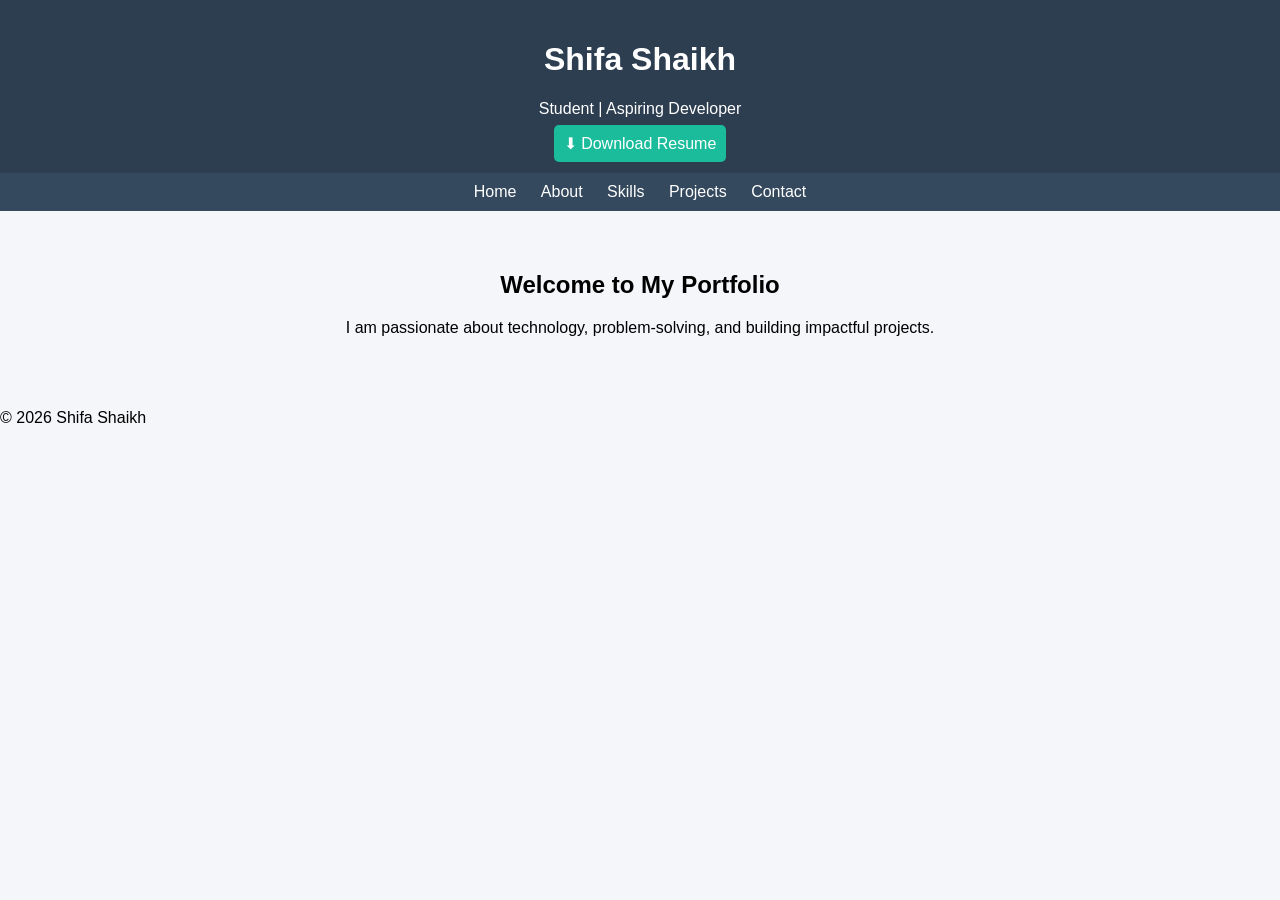
<file: index.html>
<!DOCTYPE html>
<html lang="en">
<head>
    <title>Shifa Shaikh | Portfolio</title>
    <link rel="stylesheet" href="style.css">
</head>
<body>

<header>
    <h1>Shifa Shaikh</h1>
    <p>Student | Aspiring Developer</p>
    <a href="resume.pdf" class="btn" download>⬇ Download Resume</a>
</header>

<nav>
    <a href="index.html">Home</a>
    <a href="about.html">About</a>
    <a href="skills.html">Skills</a>
    <a href="projects.html">Projects</a>
    <a href="contact.html">Contact</a>
</nav>

<section class="hero">
    <h2>Welcome to My Portfolio</h2>
    <p>I am passionate about technology, problem-solving, and building impactful projects.</p>
</section>

<footer>
    <p>© 2026 Shifa Shaikh</p>
</footer>

<script src="script.js"></script>
</body>
</html>
</file>
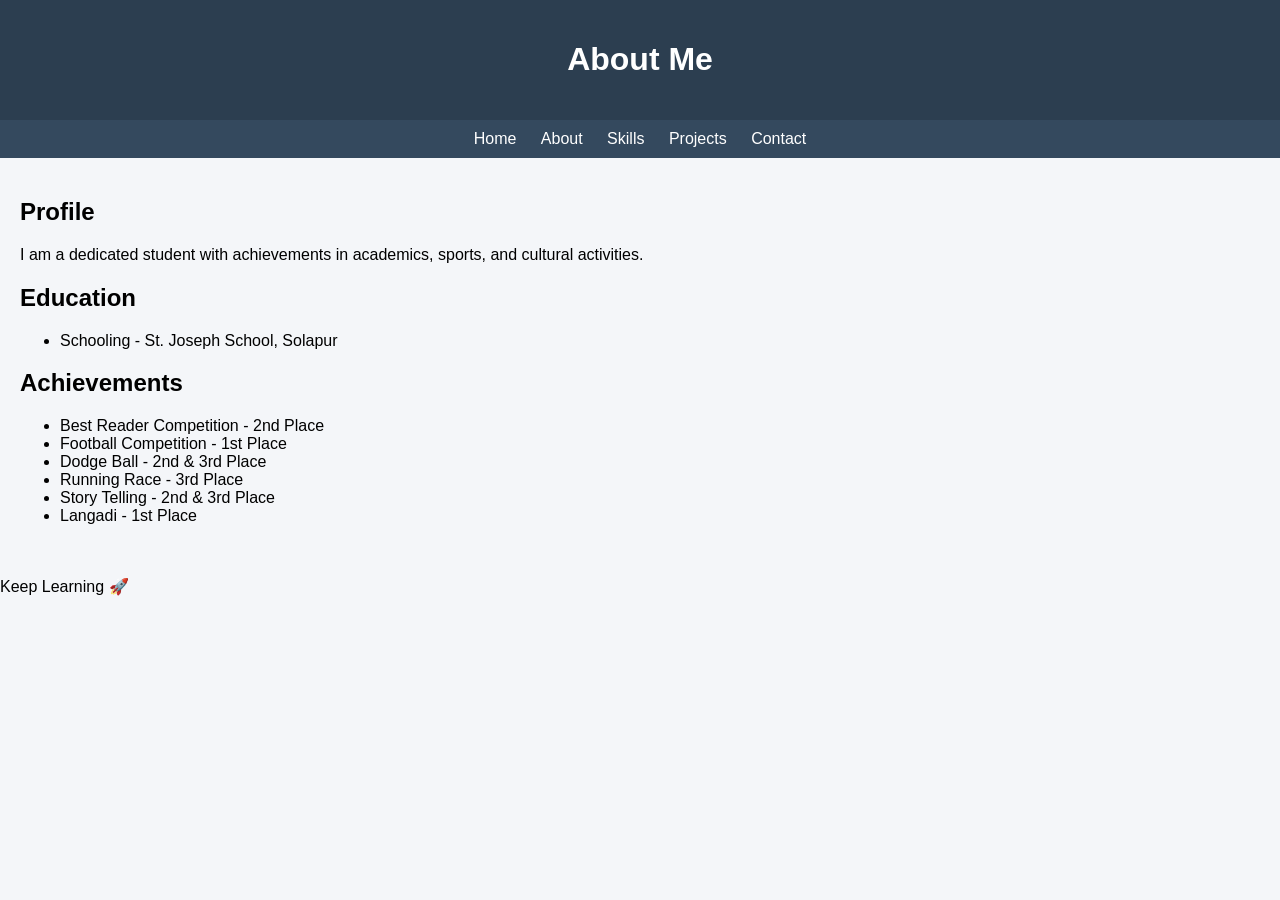
<file: about.html>
<!DOCTYPE html>
<html lang="en">
<head>
    <title>About Me</title>
    <link rel="stylesheet" href="style.css">
</head>
<body>

<header><h1>About Me</h1></header>

<nav>
    <a href="index.html">Home</a>
    <a href="about.html">About</a>
    <a href="skills.html">Skills</a>
    <a href="projects.html">Projects</a>
    <a href="contact.html">Contact</a>
</nav>

<section class="container">
    <h2>Profile</h2>
    <p>I am a dedicated student with achievements in academics, sports, and cultural activities.</p>

    <h2>Education</h2>
    <ul>
        <li>Schooling - St. Joseph School, Solapur</li>
    </ul>

    <h2>Achievements</h2>
    <ul>
        <li>Best Reader Competition - 2nd Place</li>
        <li>Football Competition - 1st Place</li>
        <li>Dodge Ball - 2nd & 3rd Place</li>
        <li>Running Race - 3rd Place</li>
        <li>Story Telling - 2nd & 3rd Place</li>
        <li>Langadi - 1st Place</li>
    </ul>
</section>

<footer><p>Keep Learning 🚀</p></footer>

<script src="script.js"></script>
</body>
</html>
</file>
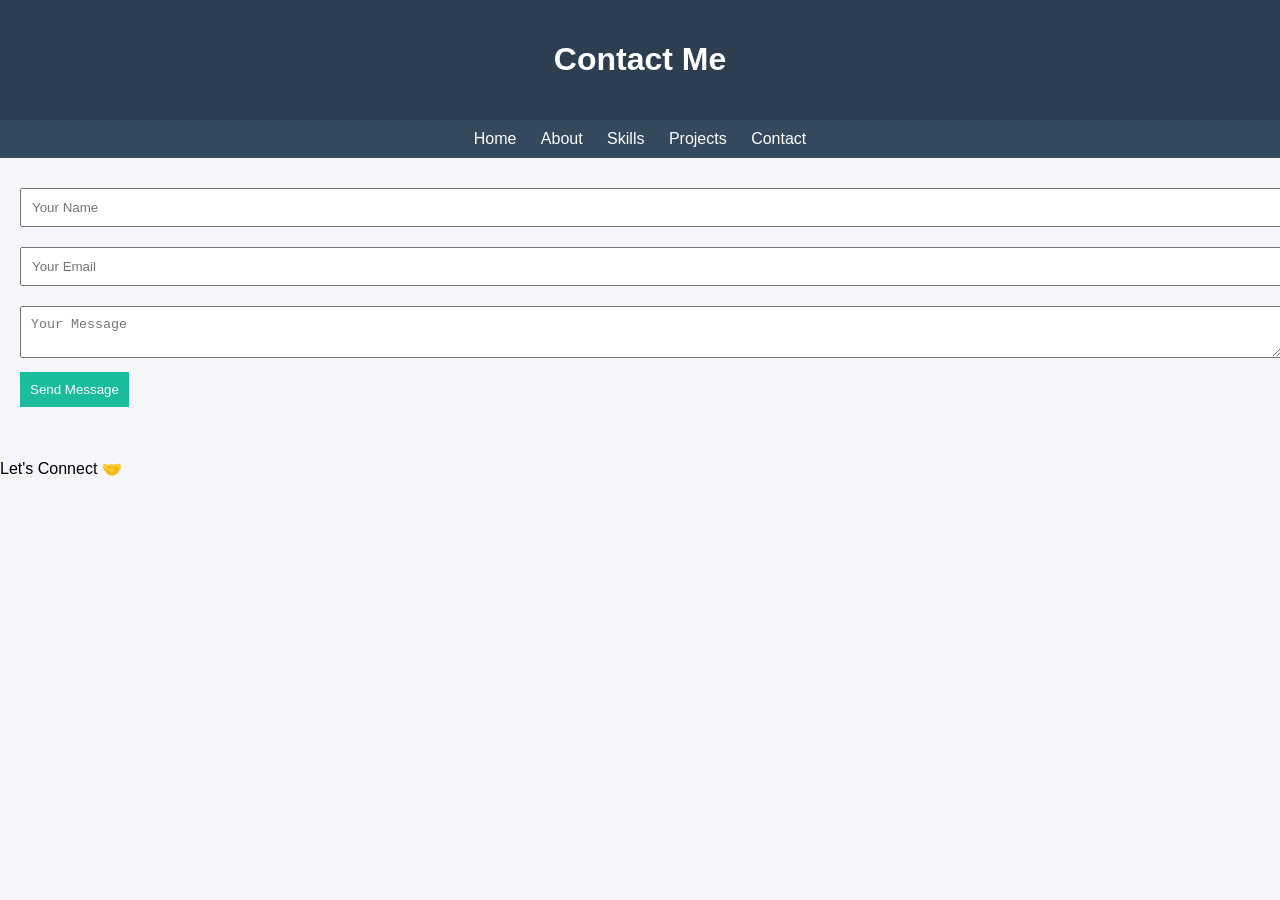
<file: contact.html>
<!DOCTYPE html>
<html lang="en">
<head>
    <title>Contact</title>
    <link rel="stylesheet" href="style.css">
</head>
<body>

<header><h1>Contact Me</h1></header>

<nav>
    <a href="index.html">Home</a>
    <a href="about.html">About</a>
    <a href="skills.html">Skills</a>
    <a href="projects.html">Projects</a>
    <a href="contact.html">Contact</a>
</nav>

<section class="container">

<form id="contactForm">
    <input type="text" id="name" placeholder="Your Name">
    <input type="email" id="email" placeholder="Your Email">
    <textarea id="message" placeholder="Your Message"></textarea>
    <button type="submit">Send Message</button>
</form>

<p id="formMsg"></p>

</section>

<footer><p>Let's Connect 🤝</p></footer>

<script src="script.js"></script>
</body>
</html>
</file>
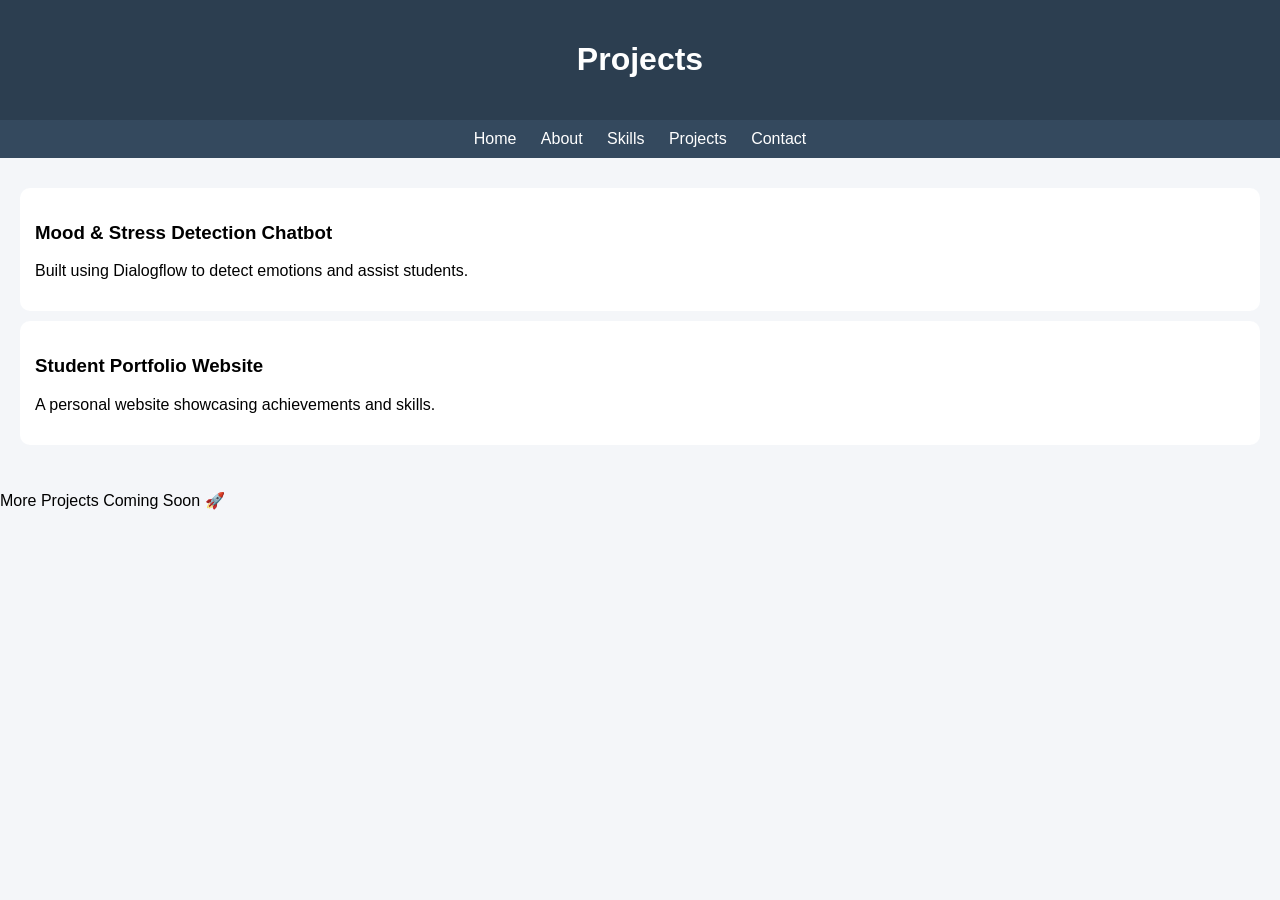
<file: projects.html>
<!DOCTYPE html>
<html lang="en">
<head>
    <title>Projects</title>
    <link rel="stylesheet" href="style.css">
</head>
<body>

<header><h1>Projects</h1></header>

<nav>
    <a href="index.html">Home</a>
    <a href="about.html">About</a>
    <a href="skills.html">Skills</a>
    <a href="projects.html">Projects</a>
    <a href="contact.html">Contact</a>
</nav>

<section class="container">

<div class="card">
    <h3>Mood & Stress Detection Chatbot</h3>
    <p>Built using Dialogflow to detect emotions and assist students.</p>
</div>

<div class="card">
    <h3>Student Portfolio Website</h3>
    <p>A personal website showcasing achievements and skills.</p>
</div>

</section>

<footer><p>More Projects Coming Soon 🚀</p></footer>

<script src="script.js"></script>
</body>
</html>
</file>
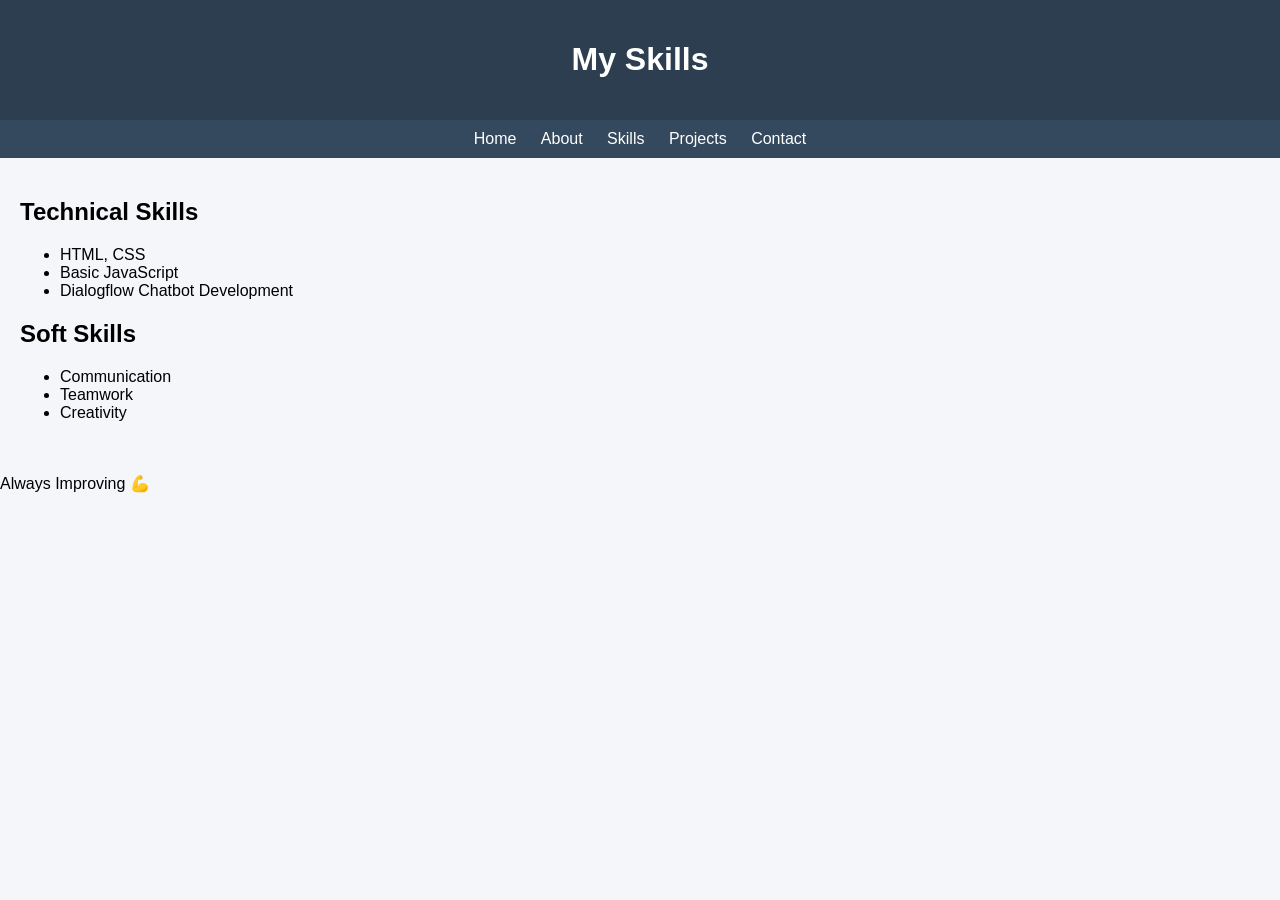
<file: skills.html>
<!DOCTYPE html>
<html lang="en">
<head>
    <title>Skills</title>
    <link rel="stylesheet" href="style.css">
</head>
<body>

<header><h1>My Skills</h1></header>

<nav>
    <a href="index.html">Home</a>
    <a href="about.html">About</a>
    <a href="skills.html">Skills</a>
    <a href="projects.html">Projects</a>
    <a href="contact.html">Contact</a>
</nav>

<section class="container">

<h2>Technical Skills</h2>
<ul>
    <li>HTML, CSS</li>
    <li>Basic JavaScript</li>
    <li>Dialogflow Chatbot Development</li>
</ul>

<h2>Soft Skills</h2>
<ul>
    <li>Communication</li>
    <li>Teamwork</li>
    <li>Creativity</li>
</ul>

</section>

<footer><p>Always Improving 💪</p></footer>

<script src="script.js"></script>
</body>
</html>
</file>
<file: style.css>
body {
    font-family: Arial;
    margin: 0;
    background: #f4f6f9;
}

header {
    text-align: center;
    padding: 20px;
    background: #2c3e50;
    color: white;
}

nav {
    background: #34495e;
    padding: 10px;
    text-align: center;
}

nav a {
    color: white;
    margin: 10px;
    text-decoration: none;
}

nav a:hover {
    color: #1abc9c;
}

.container {
    padding: 20px;
}

.hero {
    text-align: center;
    padding: 40px;
}

.card {
    background: white;
    padding: 15px;
    margin: 10px 0;
    border-radius: 10px;
}

.btn {
    background: #1abc9c;
    color: white;
    padding: 10px;
    text-decoration: none;
    border-radius: 5px;
}

form input, textarea {
    width: 100%;
    margin: 10px 0;
    padding: 10px;
}

button {
    background: #1abc9c;
    color: white;
    padding: 10px;
    border: none;
    /* Gallery Grid */
.gallery {
    display: grid;
    grid-template-columns: repeat(auto-fit, minmax(250px, 1fr));
    gap: 15px;
    margin-top: 20px;
}

.gallery img {
    width: 100%;
    border-radius: 10px;
    cursor: pointer;
    transition: transform 0.3s;
}

.gallery img:hover {
    transform: scale(1.05);
}

/* Modal Styling */
.modal {
    display: none;
    position: fixed;
    z-index: 999;
    padding-top: 60px;
    left: 0;
    top: 0;
    width: 100%;
    height: 100%;
    background-color: rgba(0,0,0,0.9);
}

.modal-content {
    display: block;
    margin: auto;
    max-width: 80%;
    border-radius: 10px;
}

.close {
    position: absolute;
    top: 20px;
    right: 40px;
    color: white;
    font-size: 40px;
    cursor: pointer;
}
}
</file>
